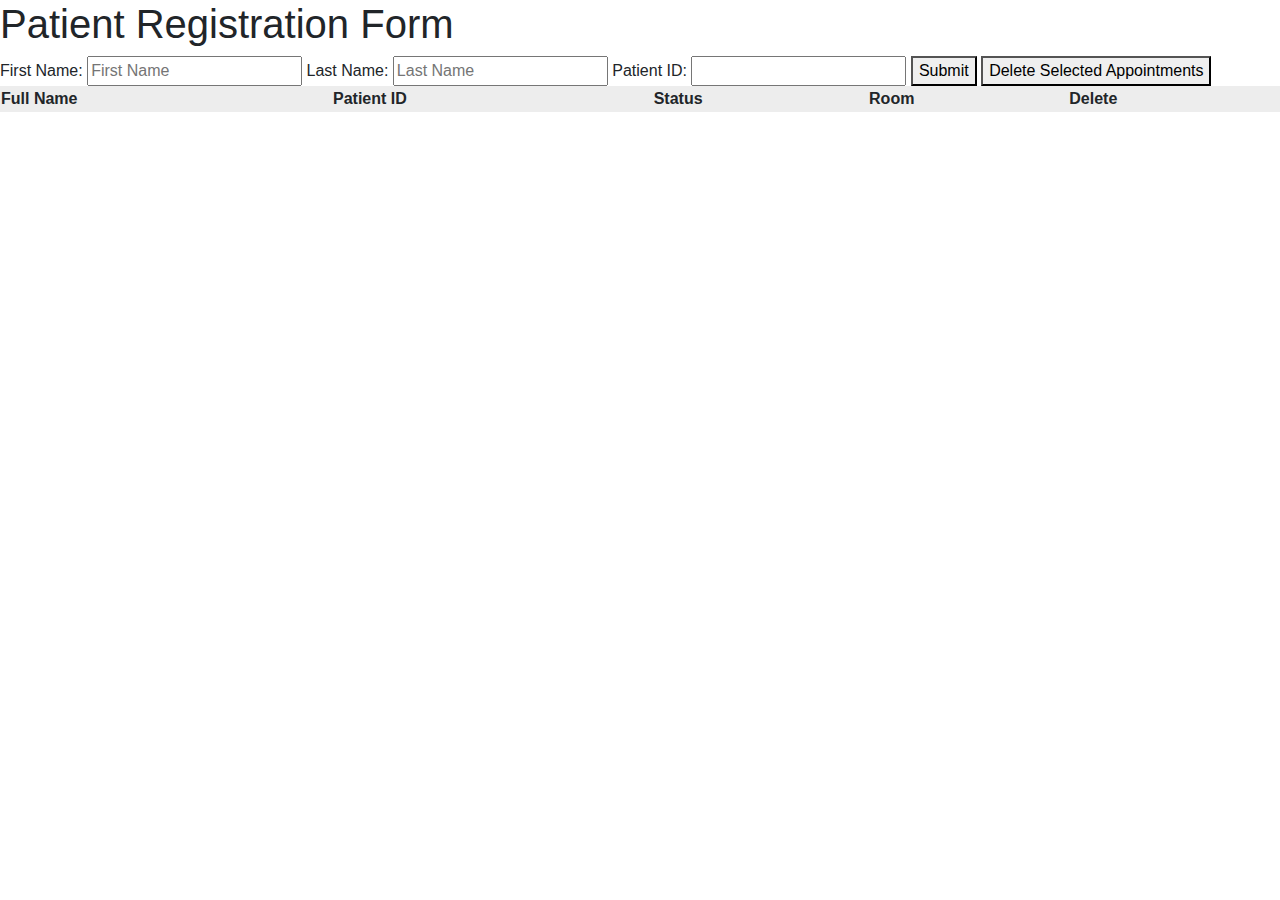
<file: index.html>
<!DOCTYPE html>
<html>
    <head>
        <h1>Patient Registration Form</h1>
        <title>Schedule Appointment</title>
        <link rel="stylesheet" type="text/css" href="css/bootstrap.css">
        <link rel="stylesheet" type="text/css" href="css/style.css">
        <script src="js/main.js"></script>
        <script src="js/PatientQueue.js"></script>
        
    </head>
    <body>

        <form name="Scheduler" method="POST" id="info">

                    <tr><td> First Name: </td> <td><input type="text" id="fname" placeholder="First Name" fName="" required></td></tr>
                    <tr><td> Last Name: </td><td><input type="text" id="lname" placeholder="Last Name" lName="" required></td></tr>
                    <tr><td> Patient ID: </td><td><input type="text" id="id" ID="" required></td></tr>
                </table>
                <button type="button" id="submit" onclick="addRow()">Submit</button>
                <button type="button" id="delete" onclick="deleteRow()">Delete Selected Appointments</button>
            </div>
            <div>
                <table style="width:100%" class="table-striped", id="data">
                    <th>Full Name</th>
                    <th>Patient ID</th>
                    <th>Status</th>
                    <th>Room</th>
                    <th>Delete</th>
                </table>
                </div>
            </table>
        </form>
    </body>
</html>
</file>
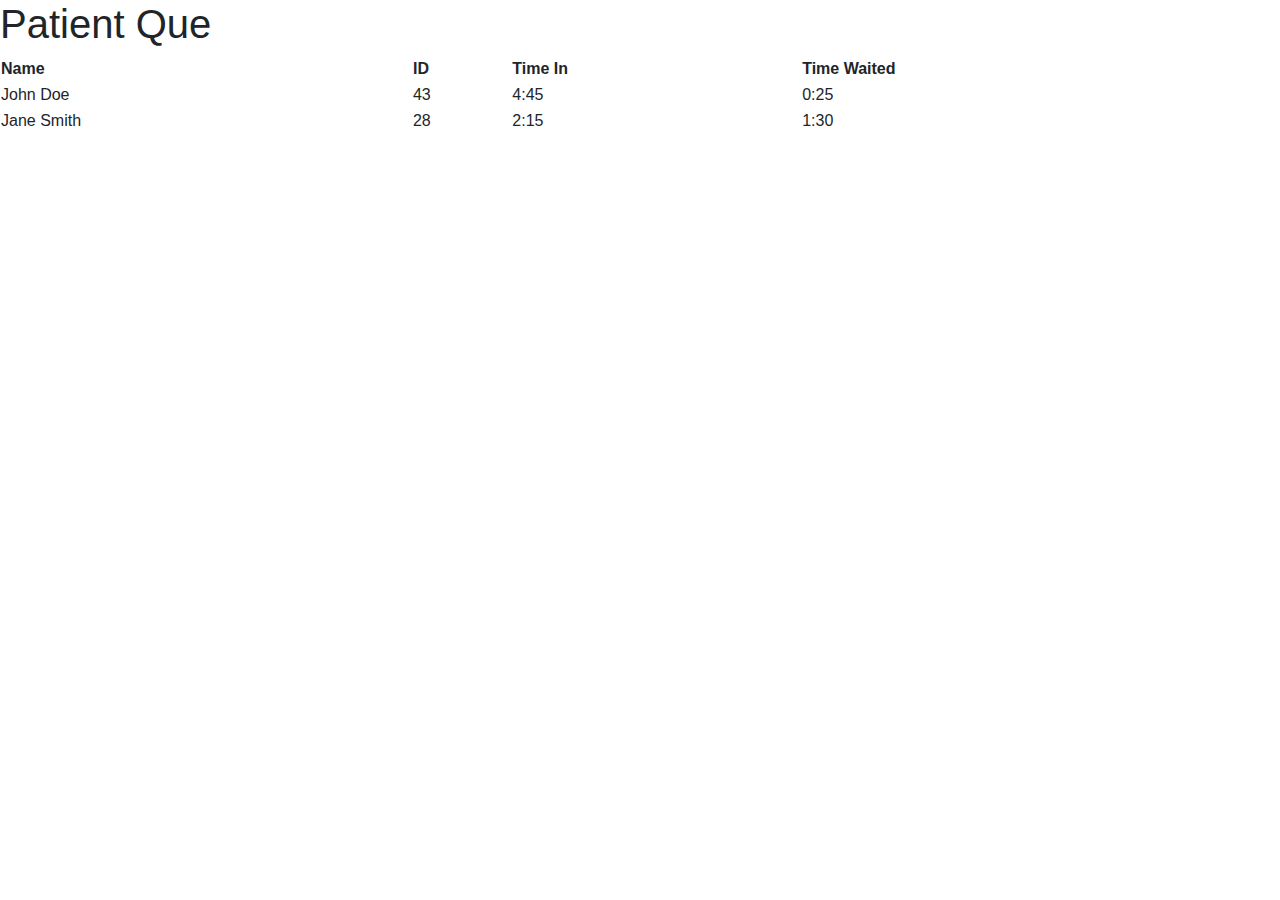
<file: que.html>
<!DOCTYPE html>
<html>
    <head>
        <h1> Patient Que</h1>
        <title>Patient Que</title>
        <link rel="stylesheet" type="text/css" href="css/bootstrap.css">
        <script type="text/Python" src="PatientQue.py"></script>
    </head>
    <body>
        <table style="width:100%">
            <tr style="width:70%">
                <th>Name</th>
                <th>ID</th>
                <th>Time In</th>
                <th>Time Waited</th>
            </tr>
            <tr style="width:70%">
                <td>John Doe</td>
                <td>43</td>
                <td>4:45</td>
                <td>0:25</td>
            </tr>
            <tr style="width:70%">
                <td>Jane Smith</td>
                <td>28</td>
                <td>2:15</td>
                <td>1:30</td>
            </tr>
        </table>
    </body>
</html>
</file>
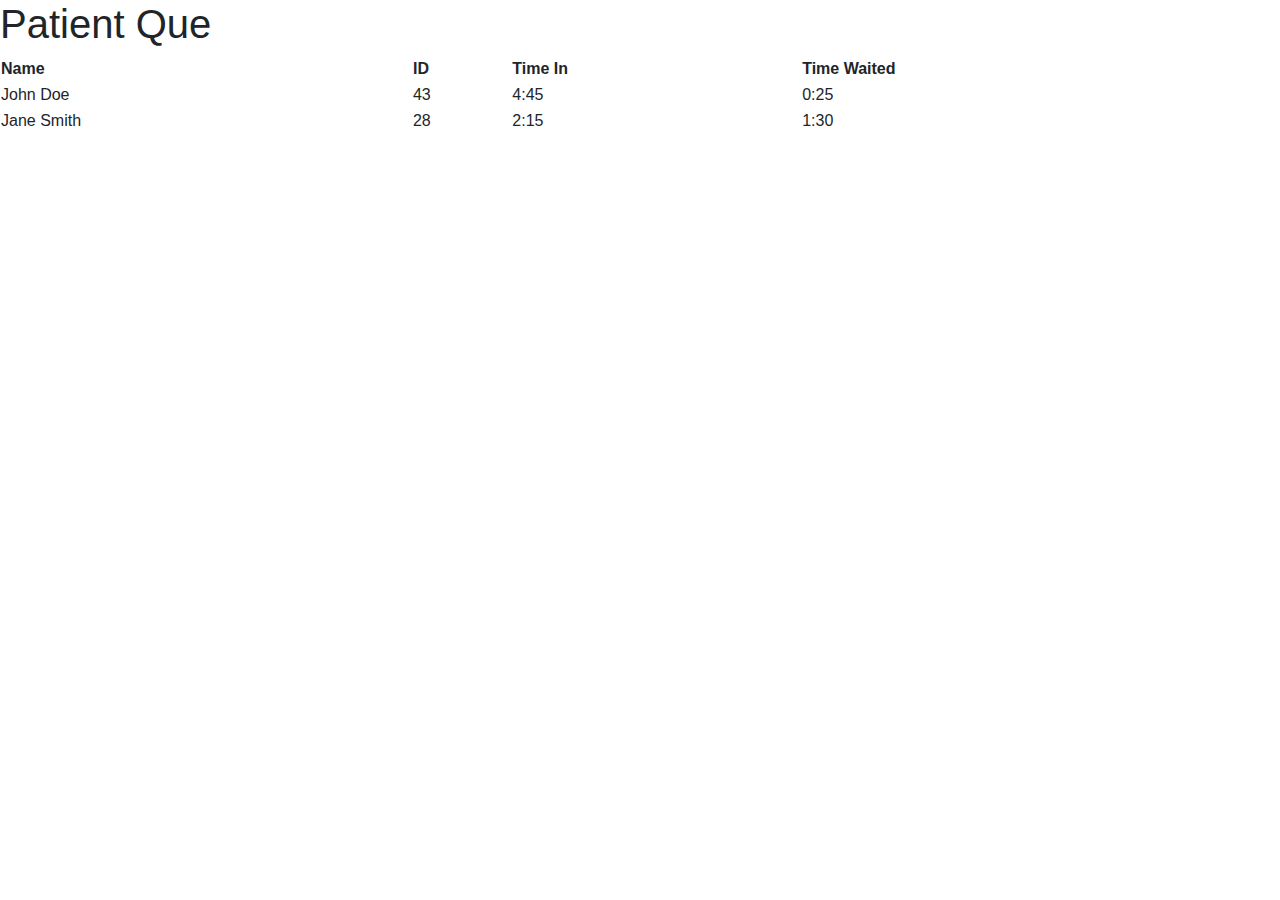
<file: templates/que.html>
<!DOCTYPE html>
<html>
    <head>
        <h1> Patient Que</h1>
        <title>Patient Que</title>
        <link rel="stylesheet" type="text/css" href="./css/bootstrap.css">
        <script type="text/Python" src="PatientQue.py"></script>
    </head>
    <body>
        <table style="width:100%">
            <tr style="width:70%">
                <th>Name</th>
                <th>ID</th>
                <th>Time In</th>
                <th>Time Waited</th>
            </tr>
            <tr style="width:70%">
                <td>John Doe</td>
                <td>43</td>
                <td>4:45</td>
                <td>0:25</td>
            </tr>
            <tr style="width:70%">
                <td>Jane Smith</td>
                <td>28</td>
                <td>2:15</td>
                <td>1:30</td>
            </tr>
        </table>
    </body>
</html>
</file>
<file: css/style.css>
.body {
    margin: 0;
    font-family: -apple-system, BlinkMacSystemFont, "Segoe UI", Roboto, "Helvetica Neue", Arial, "Noto Sans", sans-serif, "Apple Color Emoji", "Segoe UI Emoji", "Segoe UI Symbol", "Noto Color Emoji";
    font-size: 1rem;
    font-weight: 400;
    line-height: 1.5;
    color: #000000;
    text-align: left;
    background-color: rgba(63, 63, 63, 0.644);
  }

  .table-striped tbody tr:nth-of-type(odd) {
    background-color: rgba(0, 0, 0, 0.072);
  }
</file>
